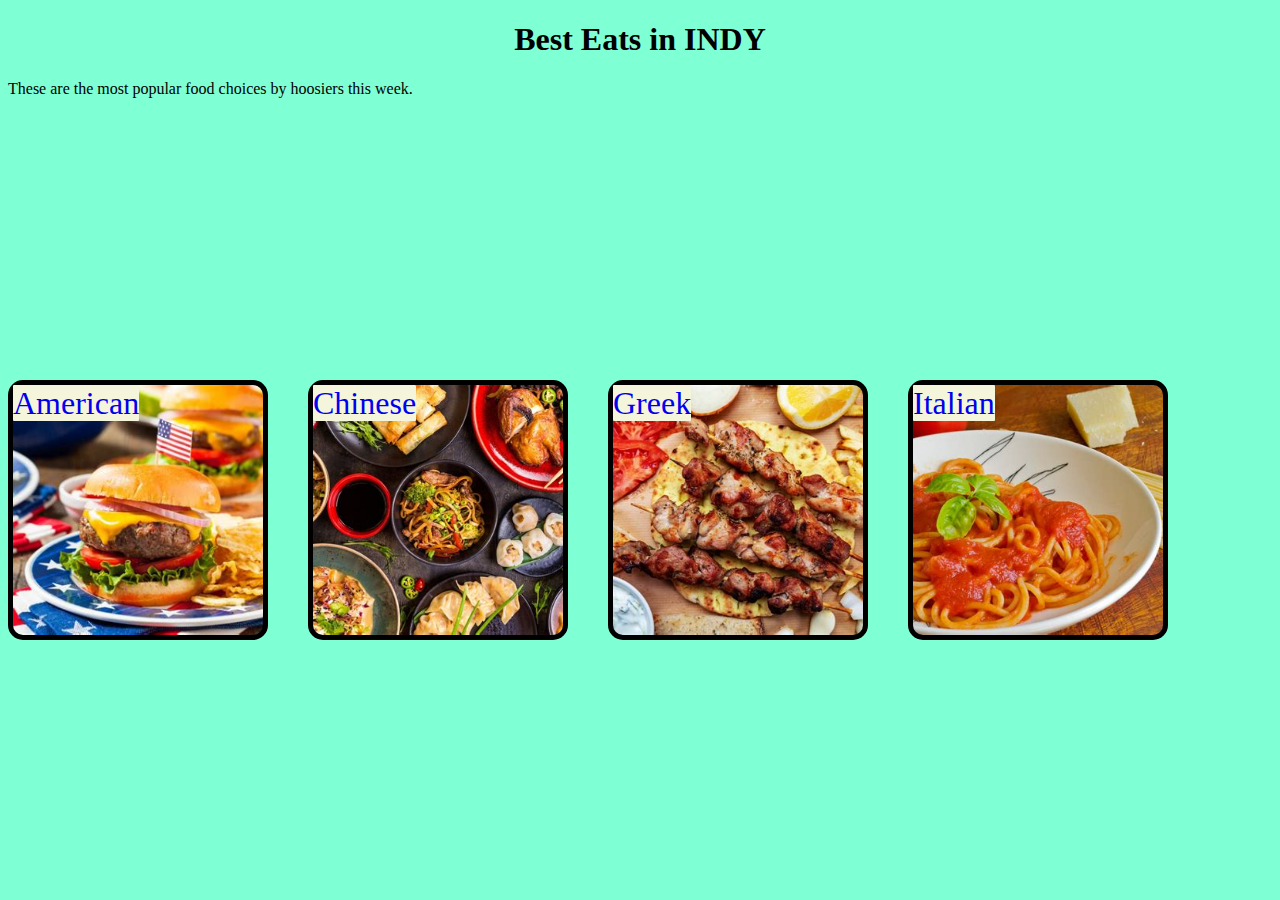
<file: index.html>
<!DOCTYPE html>
<html lang="en">
<head>
    <meta charset="UTF-8">
    <meta name="viewport" content="width=device-width, initial-scale=1.0">
    <title>Midterm</title>
    <link rel="stylesheet" href = "style.css">
    <style>
        .one {
            background-image: url('american.jpg');
        }

        .two {
            background-image: url('chinese.jpg');
        }

        .three {
            background-image: url('greek.jpg');
        }

        .four {
            background-image: url('italian.jpg');
        }
    </style>
</head>
<body>

    <h1>Best Eats in INDY</h1>
    <div class="wrapper">
        <div class="pin one" style="width: 250px; height: 250px; top: 300px;">
            <a href="american.html">American</a></div>
    <div class="pin two" style="width: 250px; height: 250px; left:300px; top: 300px;">
            <a href="chinese.html">Chinese</a></div>
    <div class="pin three" style="width: 250px; height: 250px; left:600px; top: 300px;">
            <a href="greek.html">Greek</a></div>
    <div class="pin four" style="width: 250px; height: 250px; left: 900px; top: 300px;">
            <a href="italian.html">Italian</a></div>
                            
    <article>These are the most popular food choices by hoosiers this week.</article>           
    
    </div>
</body>
</html>
</file>
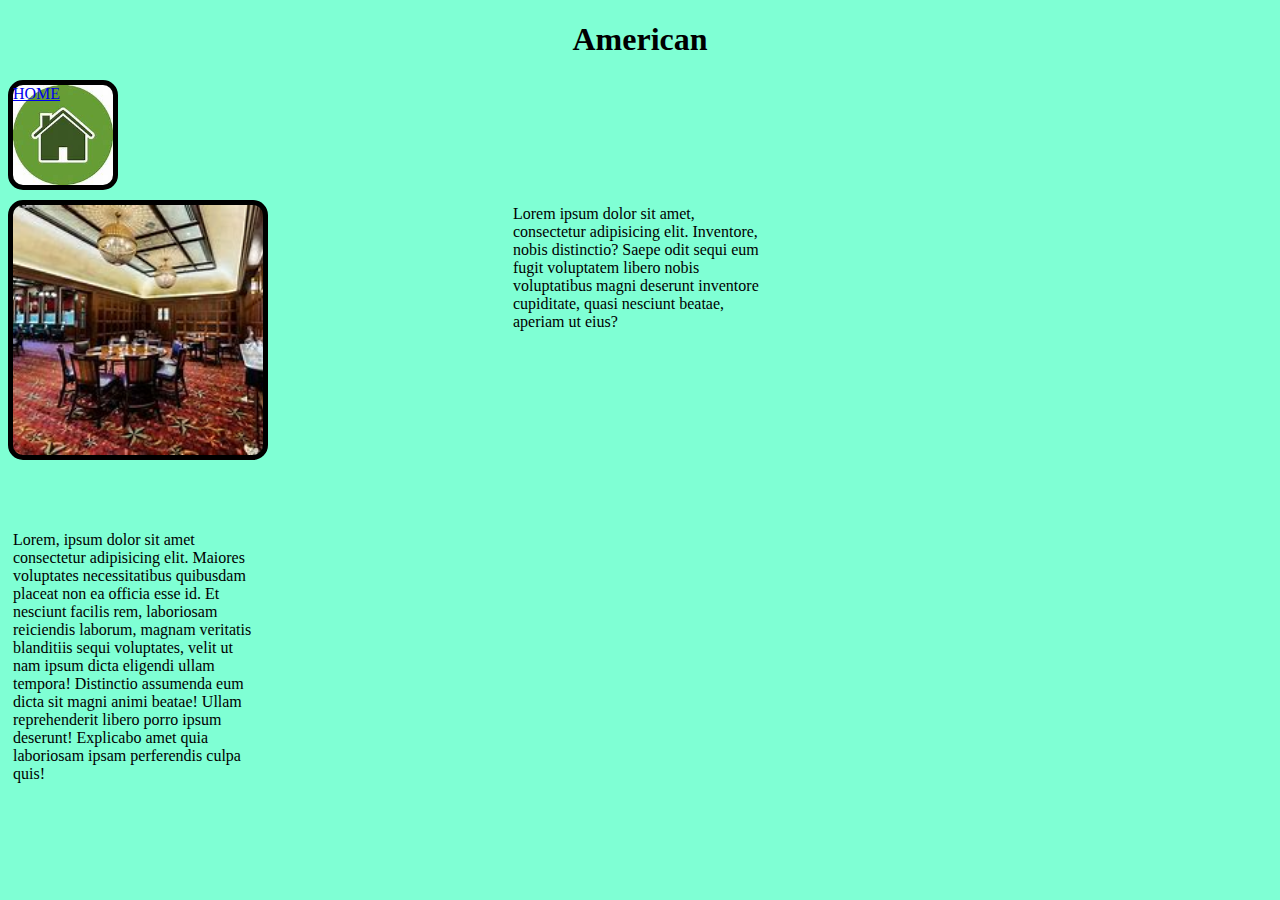
<file: american.html>
<!DOCTYPE html>
<html lang="en">
<head>
    <meta charset="UTF-8">
    <meta name="viewport" content="width=device-width, initial-scale=1.0">
    <title>American</title>
    <link rel="stylesheet" href="style2.css">
    <style>
         .one {
            background-image: url('americano.jpg');
        }
        .home {
            background-image: url('home.jpg');
        }
    </style>
</head>
<body>
    <h1>American</h1>

    <div class="pin home" style="width: 100px; height: 100px;"><a href="index.html" style="width: 100px; height: 100px;">HOME</a></div>
    <div class="pin one" style="width: 250px; height: 250px; top: 200px;">
    <article>Lorem ipsum dolor sit amet, consectetur adipisicing elit. Inventore, nobis distinctio? Saepe odit sequi eum fugit voluptatem libero nobis voluptatibus magni deserunt inventore cupiditate, quasi nesciunt beatae, aperiam ut eius?</article>
        <aside>Lorem, ipsum dolor sit amet consectetur adipisicing elit. Maiores voluptates necessitatibus quibusdam placeat non ea officia esse id. Et nesciunt facilis rem, laboriosam reiciendis laborum, magnam veritatis blanditiis sequi voluptates, velit ut nam ipsum dicta eligendi ullam tempora! Distinctio assumenda eum dicta sit magni animi beatae! Ullam reprehenderit libero porro ipsum deserunt! Explicabo amet quia laboriosam ipsam perferendis culpa quis!</aside>

</body>
</html>
</file>
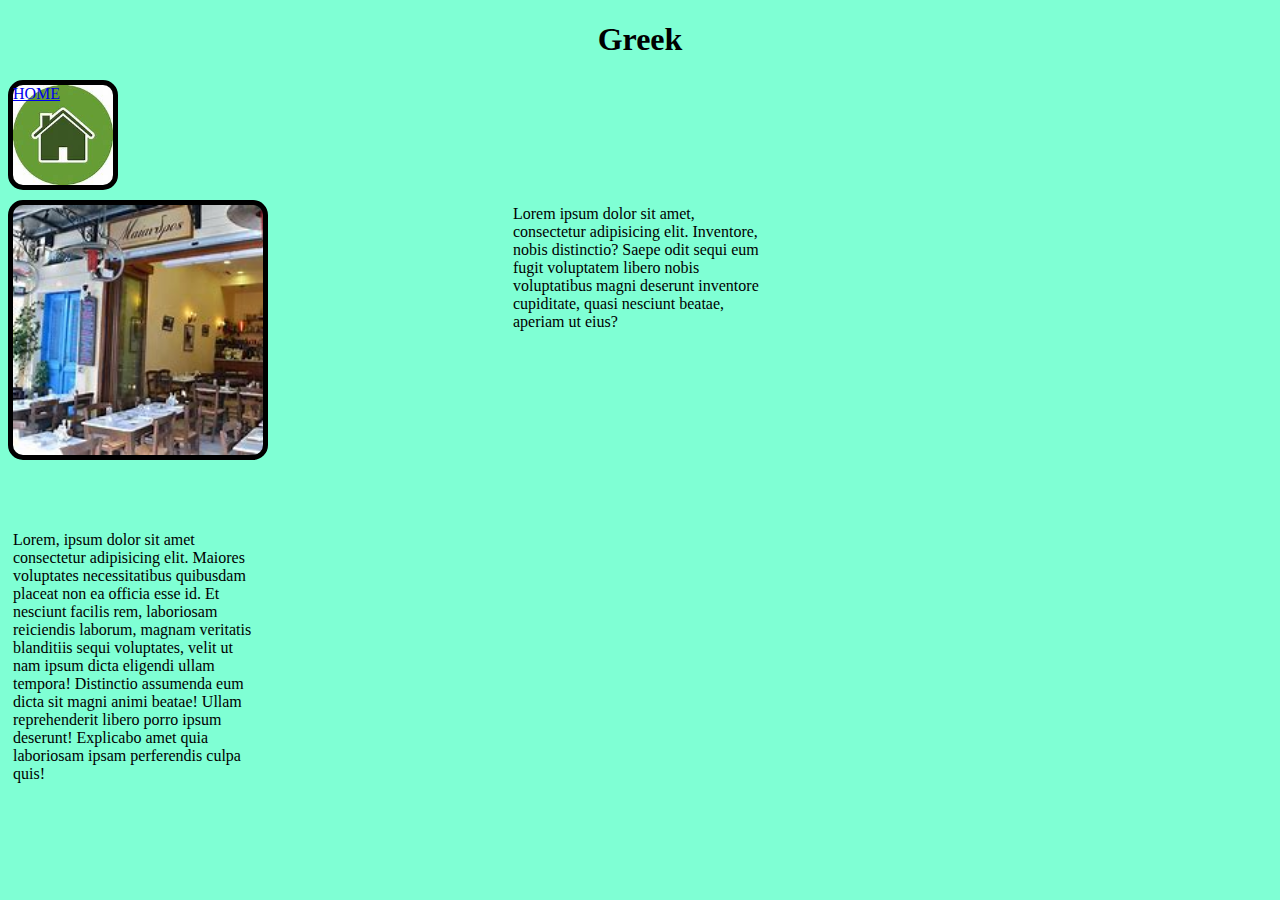
<file: greek.html>
<!DOCTYPE html>
<html lang="en">
<head>
    <meta charset="UTF-8">
    <meta name="viewport" content="width=device-width, initial-scale=1.0">
    <title>American</title>
    <link rel="stylesheet" href="style2.css">
    <style>
         .one {
            background-image: url('greekres.jpg');
        }
        .home {
            background-image: url('home.jpg');
        }
    </style>
</head>
<body>
    <h1>Greek</h1>

    <div class="pin home" style="width: 100px; height: 100px;"><a href="index.html" style="width: 100px; height: 100px;">HOME</a></div>
    <div class="pin one" style="width: 250px; height: 250px; top: 200px;">
        <article>Lorem ipsum dolor sit amet, consectetur adipisicing elit. Inventore, nobis distinctio? Saepe odit sequi eum fugit voluptatem libero nobis voluptatibus magni deserunt inventore cupiditate, quasi nesciunt beatae, aperiam ut eius?</article>
        <aside>Lorem, ipsum dolor sit amet consectetur adipisicing elit. Maiores voluptates necessitatibus quibusdam placeat non ea officia esse id. Et nesciunt facilis rem, laboriosam reiciendis laborum, magnam veritatis blanditiis sequi voluptates, velit ut nam ipsum dicta eligendi ullam tempora! Distinctio assumenda eum dicta sit magni animi beatae! Ullam reprehenderit libero porro ipsum deserunt! Explicabo amet quia laboriosam ipsam perferendis culpa quis!</aside>
</body>
</html>
</file>
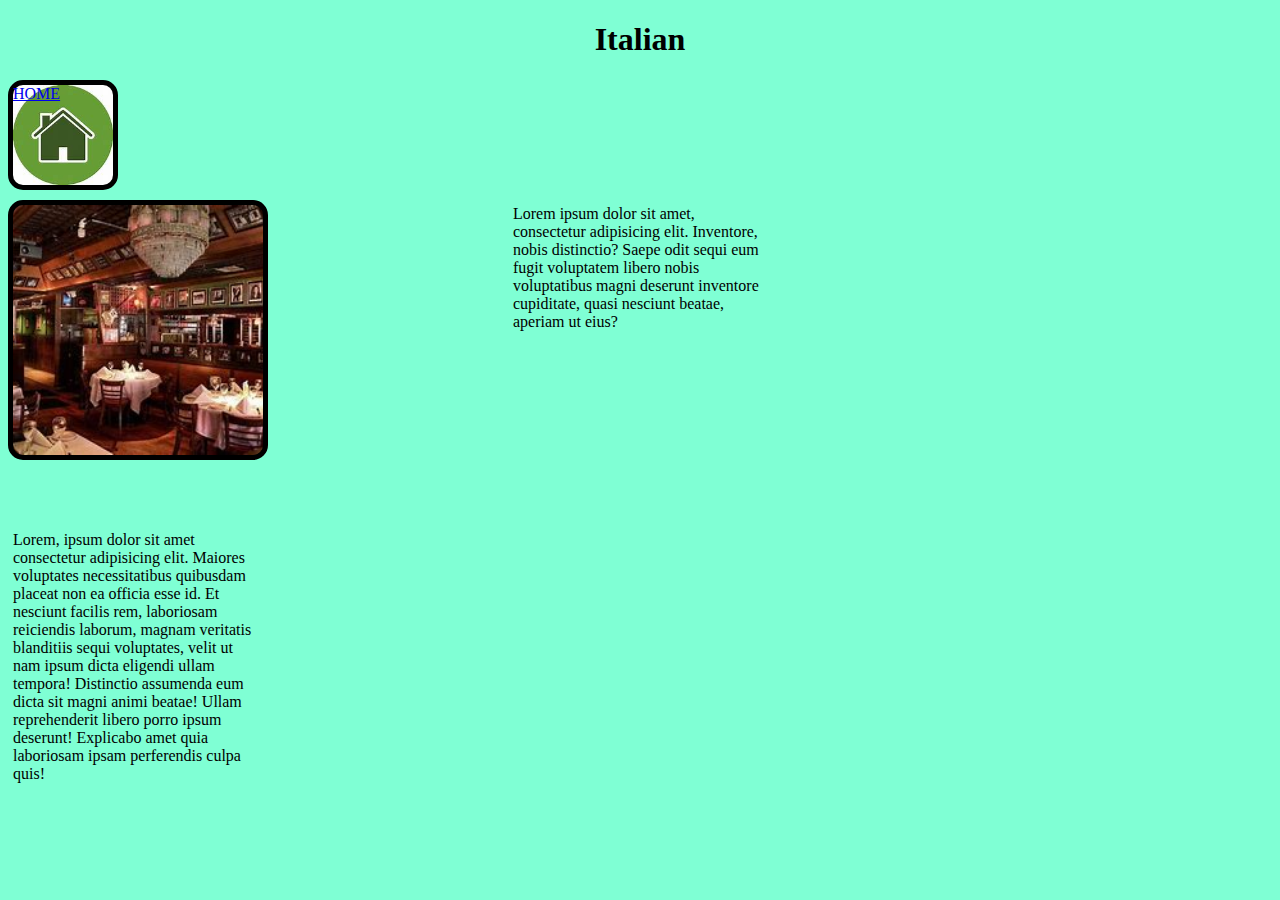
<file: italian.html>
<!DOCTYPE html>
<html lang="en">
<head>
    <meta charset="UTF-8">
    <meta name="viewport" content="width=device-width, initial-scale=1.0">
    <title>American</title>
    <link rel="stylesheet" href="style2.css">
    <style>
         .one {
            background-image: url('italianres.jpg');
        }
        .home {
            background-image: url('home.jpg');
        }
    </style>
</head>
<body>
    <h1>Italian</h1>

    <div class="pin home" style="width: 100px; height: 100px;"><a href="index.html" style="width: 100px; height: 100px;">HOME</a></div>
    <div class="pin one" style="width: 250px; height: 250px; top: 200px;">
        <article>Lorem ipsum dolor sit amet, consectetur adipisicing elit. Inventore, nobis distinctio? Saepe odit sequi eum fugit voluptatem libero nobis voluptatibus magni deserunt inventore cupiditate, quasi nesciunt beatae, aperiam ut eius?</article>
        <aside>Lorem, ipsum dolor sit amet consectetur adipisicing elit. Maiores voluptates necessitatibus quibusdam placeat non ea officia esse id. Et nesciunt facilis rem, laboriosam reiciendis laborum, magnam veritatis blanditiis sequi voluptates, velit ut nam ipsum dicta eligendi ullam tempora! Distinctio assumenda eum dicta sit magni animi beatae! Ullam reprehenderit libero porro ipsum deserunt! Explicabo amet quia laboriosam ipsam perferendis culpa quis!</aside>
</body>
</html>
</file>
<file: style.css>
.pin {
    width: 275px;
    height: 1000px;
    border-radius: 15px;
    border: 5px solid black;
    background-repeat: no-repeat;
    background-size: cover;
    position: absolute;
    background-position: 50%;
}

h1 {
    font-size: xx-large;
    text-align: center;
}


.pin h1 {
    background-color: #385B66;
    text-align: center;
    border-radius: 10px;
}

html {
    background-color: aquamarine;
}

a {
    background-color: beige;
    text-align: center;
    font-size: xx-large;
    text-decoration: none;
    border-radius: 1px;
}

.wrapper {
    position: absolute;
}

article {
    position: relative;
}
</file>
<file: style2.css>
h1 {
    font-size: xx-large;
    text-align: center;
}

html {
    background-color: aquamarine;
}

.pin {
    border-radius: 15px;
    border: 5px solid black;
    background-repeat: no-repeat;
    background-size: cover;
    position: absolute;
    background-position: 50%;
}

a {
    width: 100px;
    height: 100px;
}

article {
    position: relative;
    left: 500px;
}

aside {
    position: relative;
    top: 200px;
    width: 100%;
}
</file>
